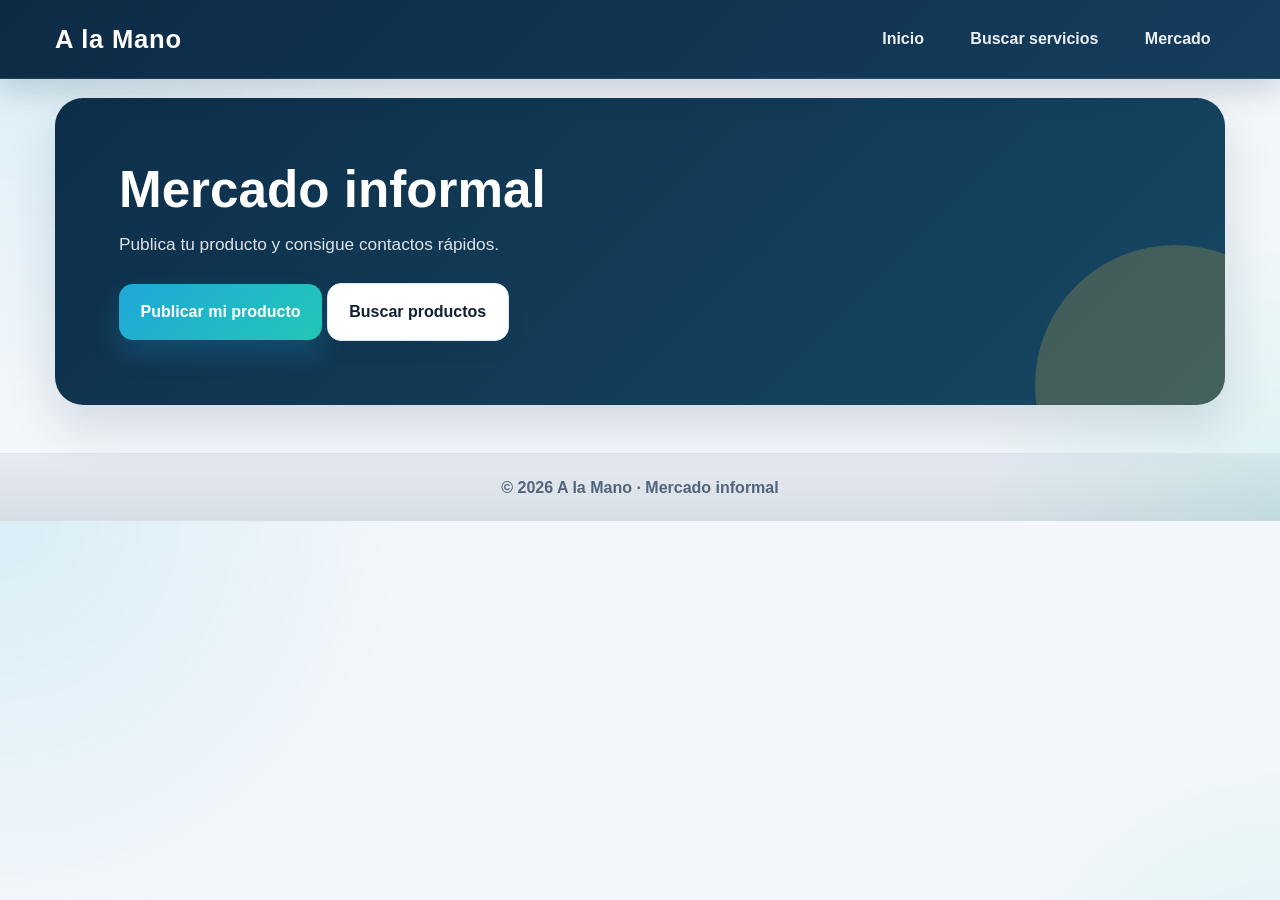
<file: mercado.html>
<!DOCTYPE html>
<html lang="es">
<head>
  <meta charset="UTF-8" />
  <meta name="viewport" content="width=device-width, initial-scale=1.0" />
  <title>Mercado informal | A la Mano</title>
  <link rel="stylesheet" href="css/styles.css" />
</head>
<body>
  <nav class="navbar">
    <div class="container navbar-inner">
      <h1 class="logo">A la Mano</h1>

      <ul class="nav-links">
        <li><a href="index.html">Inicio</a></li>
        <li><a href="buscar.html">Buscar servicios</a></li>
        <li><a href="mercado.html">Mercado</a></li>
      </ul>
    </div>
  </nav>

  <main class="container section">
    <div class="market-hero">
      <h1>Mercado informal</h1>

      <p>
        Publica tu producto y consigue contactos rápidos.
      </p>

      <div class="market-actions">
        <a
          href="mercado-publicar.html"
          class="btn btn-primary"
        >
          Publicar mi producto
        </a>

        <a
          href="mercado-buscar.html"
          class="btn btn-secondary"
        >
          Buscar productos
        </a>
      </div>
    </div>
  </main>

  <footer class="footer">
    <div class="container">
      © 2026 A la Mano · Mercado informal
    </div>
  </footer>
</body>
</html>
</file>
<file: css/styles.css>
:root {
  --cuba-azul: #0d2b45;
  --cuba-azul-2: #153d5c;
  --cuba-cielo: #1ea7d8;
  --cuba-turquesa: #24c7b7;
  --cuba-coral: #ff7b54;
  --cuba-amarillo: #f7c948;
  --cuba-crema: #fffaf0;
  --fondo: #f3f7fb;
  --fondo-2: #edf4ff;
  --blanco: #ffffff;
  --texto: #112033;
  --texto-suave: #53657c;
  --borde: #dde7f2;
  --success: #1db777;
  --success-soft: #eafaf3;
  --danger: #d94b4b;
  --danger-soft: #fff1f1;
  --warning: #f0b429;
  --warning-soft: #fff7df;
  --shadow-soft: 0 18px 40px rgba(13, 43, 69, 0.08);
  --shadow-strong: 0 22px 50px rgba(13, 43, 69, 0.14);
  --radius: 22px;
  --radius-sm: 14px;
  --trans: 0.25s ease;
}

* {
  box-sizing: border-box;
}

html {
  scroll-behavior: smooth;
}

body {
  margin: 0;
  font-family: "Segoe UI", Tahoma, Geneva, Verdana, sans-serif;
  background:
    radial-gradient(circle at top left, rgba(30, 167, 216, 0.12), transparent 30%),
    radial-gradient(circle at bottom right, rgba(36, 199, 183, 0.12), transparent 22%),
    var(--fondo);
  color: var(--texto);
  line-height: 1.6;
}

img {
  max-width: 100%;
  display: block;
}

a {
  color: inherit;
  text-decoration: none;
}

button,
input,
textarea,
select {
  font: inherit;
}

.container {
  width: min(1170px, 92%);
  margin: 0 auto;
}

/* NAVBAR */
.navbar {
  position: sticky;
  top: 0;
  z-index: 20;
  background: linear-gradient(135deg, var(--cuba-azul), var(--cuba-azul-2));
  color: var(--blanco);
  box-shadow: 0 12px 30px rgba(13, 43, 69, 0.18);
  backdrop-filter: blur(12px);
  border-bottom: 1px solid rgba(255, 255, 255, 0.1);
}

.navbar-inner {
  display: flex;
  justify-content: space-between;
  align-items: center;
  min-height: 78px;
  gap: 1rem;
}

.logo {
  margin: 0;
  font-size: clamp(1.5rem, 2vw, 2rem);
  font-weight: 800;
  letter-spacing: 0.03em;
}

.nav-links {
  display: flex;
  align-items: center;
  gap: 1.1rem;
  list-style: none;
  margin: 0;
  padding: 0;
  flex-wrap: wrap;
}

.nav-links a {
  color: rgba(255, 255, 255, 0.92);
  font-weight: 700;
  padding: 0.58rem 0.9rem;
  border-radius: 999px;
  transition: var(--trans);
}

.nav-links a:hover {
  background: rgba(255,255,255,0.09);
  color: var(--blanco);
}

/* GENERAL BUTTONS */
.btn {
  display: inline-flex;
  align-items: center;
  justify-content: center;
  gap: 0.55rem;
  border: none;
  border-radius: 14px;
  padding: 0.95rem 1.35rem;
  font-size: 1rem;
  font-weight: 800;
  cursor: pointer;
  transition: transform 0.2s ease, box-shadow 0.2s ease, background 0.2s ease;
  text-decoration: none;
  user-select: none;
}

.btn:hover {
  transform: translateY(-1px);
}

.btn-primary {
  background: linear-gradient(135deg, var(--cuba-cielo), var(--cuba-turquesa));
  color: var(--blanco);
  box-shadow: 0 14px 26px rgba(30, 167, 216, 0.21);
}

.btn-primary:hover {
  box-shadow: 0 18px 28px rgba(30, 167, 216, 0.29);
}

.btn-secondary {
  background: var(--blanco);
  color: var(--texto);
  border: 1px solid var(--borde);
  box-shadow: 0 10px 22px rgba(17, 32, 51, 0.04);
}

.btn-secondary:hover {
  background: #fafeff;
}

.small-btn {
  display: inline-flex;
  align-items: center;
  justify-content: center;
  padding: 0.7rem 0.95rem;
  border-radius: 12px;
  font-size: 0.92rem;
  font-weight: 800;
  border: 1px solid var(--borde);
  transition: var(--trans);
}

.small-btn.primary {
  background: linear-gradient(135deg, var(--cuba-cielo), var(--cuba-turquesa));
  border-color: transparent;
  color: var(--blanco);
}

.small-btn.green {
  background: var(--success-soft);
  color: #0f7b54;
  border-color: rgba(29, 183, 119, 0.18);
}

.small-btn:hover {
  transform: translateY(-1px);
}

/* HERO */
.hero {
  padding: 3rem 0 2rem;
}

.hero-box {
  background:
    linear-gradient(135deg, rgba(13, 43, 69, 0.96), rgba(21, 61, 92, 0.9)),
    linear-gradient(135deg, rgba(30, 167, 216, 0.12), rgba(36, 199, 183, 0.1));
  border: 1px solid rgba(255,255,255,0.08);
  border-radius: 30px;
  padding: clamp(2rem, 5vw, 3.5rem);
  box-shadow: var(--shadow-strong);
  color: var(--blanco);
  position: relative;
  overflow: hidden;
}

.hero-box::before,
.hero-box::after {
  content: "";
  position: absolute;
  border-radius: 50%;
  filter: blur(6px);
}

.hero-box::before {
  width: 280px;
  height: 280px;
  background: rgba(36, 199, 183, 0.2);
  top: -70px;
  right: -40px;
}

.hero-box::after {
  width: 220px;
  height: 220px;
  background: rgba(247, 201, 73, 0.18);
  bottom: -80px;
  left: -50px;
}

.hero-box h1 {
  position: relative;
  z-index: 1;
  margin: 0 0 0.8rem;
  font-size: clamp(2.3rem, 5vw, 4rem);
  line-height: 1.08;
  letter-spacing: -0.04em;
}

.hero-box p {
  position: relative;
  z-index: 1;
  max-width: 600px;
  margin: 0 auto;
  color: rgba(255,255,255,0.85);
  font-size: 1.12rem;
}

.hero-actions {
  position: relative;
  z-index: 1;
  margin-top: 2rem;
  display: flex;
  justify-content: center;
  gap: 1rem;
  flex-wrap: wrap;
}

.hero-actions .btn-secondary {
  background: rgba(255,255,255,0.9);
  border-color: rgba(255,255,255,0.15);
  color: var(--texto);
}

/* SECTIONS */
.section {
  padding: 1.2rem 0 3rem;
}

.section-title {
  margin: 0 0 1.5rem;
  text-align: center;
  font-size: clamp(1.7rem, 3vw, 2.5rem);
  letter-spacing: -0.04em;
  color: var(--cuba-azul);
}

/* CATEGORY GRID */
.category-grid {
  display: grid;
  grid-template-columns: repeat(auto-fit, minmax(200px, 1fr));
  gap: 1.1rem;
}

.category-card {
  position: relative;
  background: rgba(255,255,255,0.75);
  border: 1px solid var(--borde);
  border-radius: 22px;
  padding: 1.4rem 1.1rem;
  text-align: center;
  box-shadow: var(--shadow-soft);
  transition: transform 0.22s ease, box-shadow 0.22s ease;
  overflow: hidden;
}

.category-card::before {
  content: "";
  position: absolute;
  inset: 0 auto auto 0;
  width: 100%;
  height: 4px;
  background: linear-gradient(90deg, var(--cuba-cielo), var(--cuba-turquesa), var(--cuba-coral));
}

.category-card:hover {
  transform: translateY(-4px);
  box-shadow: 0 18px 34px rgba(13,43,69,0.12);
}

.category-icon {
  font-size: clamp(2rem, 3vw, 2.7rem);
  margin-bottom: 0.8rem;
}

.category-card h3 {
  margin: 0;
  font-size: 1.15rem;
  color: var(--texto);
}

/* FOOTER */
.footer {
  background: linear-gradient(180deg, rgba(13,43,69,0.06), rgba(13,43,69,0.12));
  border-top: 1px solid var(--borde);
  color: var(--texto-suave);
  text-align: center;
  padding: 1.3rem 0;
  font-weight: 600;
}

/* SEARCH */
.search-box {
  background: rgba(255,255,255,0.88);
  border: 1px solid var(--borde);
  border-radius: 26px;
  padding: 1.5rem;
  box-shadow: var(--shadow-soft);
  backdrop-filter: blur(6px);
}

.search-box h2 {
  margin: 0 0 1rem;
  font-size: clamp(1.8rem, 3vw, 2.3rem);
  color: var(--cuba-azul);
}

.filters {
  display: grid;
  grid-template-columns: repeat(auto-fit, minmax(220px, 1fr));
  gap: 1rem;
  align-items: end;
}

.field {
  display: flex;
  flex-direction: column;
  gap: 0.54rem;
}

.field label {
  font-weight: 700;
  color: var(--texto);
}

.field select,
.field input,
.field textarea {
  width: 100%;
  padding: 0.9rem 0.95rem;
  border: 1px solid var(--borde);
  border-radius: 12px;
  background: #ffffff;
  color: var(--texto);
  transition: border-color 0.2s ease, box-shadow 0.2s ease;
}

.field select:focus,
.field input:focus,
.field textarea:focus {
  outline: none;
  border-color: rgba(30, 167, 216, 0.8);
  box-shadow: 0 0 0 4px rgba(30, 167, 216, 0.12);
}

.field textarea {
  min-height: 120px;
  resize: vertical;
}

.results {
  margin-top: 2rem;
  display: grid;
  grid-template-columns: repeat(auto-fit, minmax(260px, 1fr));
  gap: 1rem;
}

.card {
  background: rgba(255,255,255,0.95);
  border: 1px solid var(--borde);
  border-radius: 20px;
  padding: 1.2rem;
  box-shadow: var(--shadow-soft);
  transition: transform 0.2s ease, box-shadow 0.2s ease;
}

.card:hover {
  transform: translateY(-2px);
  box-shadow: 0 18px 36px rgba(13,43,69,0.08);
}

.card h3 {
  margin: 0 0 0.4rem;
  font-size: 1.25rem;
  color: var(--cuba-azul);
}

.card .meta {
  color: var(--texto-suave);
  margin-bottom: 0.5rem;
  font-size: 0.93rem;
}

.badge {
  display: inline-block;
  background: linear-gradient(135deg, rgba(36, 199, 183, 0.13), rgba(247, 201, 73, 0.16));
  color: #0a7269;
  border-radius: 999px;
  padding: 0.38rem 0.72rem;
  font-size: 0.78rem;
  font-weight: 800;
  margin-bottom: 0.7rem;
}

.card p {
  margin: 0 0 0.95rem;
  color: #394d61;
  line-height: 1.6;
}

.card-actions {
  display: flex;
  gap: 0.7rem;
  flex-wrap: wrap;
}

.empty {
  background: rgba(255,255,255,0.8);
  border: 1px dashed var(--borde);
  border-radius: 18px;
  padding: 1.4rem;
  text-align: center;
  color: var(--texto-suave);
  font-weight: 600;
}

/* AUTH / FORMS */
.auth-shell {
  max-width: 760px;
  margin: 3.5rem auto;
  background: rgba(255,255,255,0.95);
  border: 1px solid var(--borde);
  border-radius: 26px;
  padding: clamp(1.4rem, 4vw, 2.4rem);
  box-shadow: var(--shadow-soft);
}

.auth-shell h2 {
  margin: 0 0 0.5rem;
  font-size: clamp(2rem, 4vw, 2.5rem);
  color: var(--cuba-azul);
}

.subtitle {
  margin: 0 0 1.5rem;
  color: var(--texto-suave);
  font-size: 1rem;
}

.form-grid {
  display: grid;
  grid-template-columns: repeat(auto-fit, minmax(240px, 1fr));
  gap: 1rem;
}

.full {
  grid-column: 1 / -1;
}

.alert {
  display: none;
  margin-bottom: 1rem;
  padding: 0.9rem 1rem;
  border-radius: 12px;
  font-weight: 700;
}

.alert.error {
  display: block;
  background: var(--danger-soft);
  color: var(--danger);
  border: 1px solid rgba(217, 75, 75, 0.18);
}

.alert.success {
  display: block;
  background: var(--success-soft);
  color: #0f7b54;
  border: 1px solid rgba(29, 183, 119, 0.18);
}

.muted-link {
  display: block;
  margin-top: 1rem;
  text-align: center;
  color: var(--cuba-azul);
  font-weight: 800;
}

.muted-link:hover {
  text-decoration: underline;
}

/* DASHBOARD / MI CUENTA */
.dashboard {
  max-width: 1120px;
  margin: 2rem auto 3rem;
  padding: 0 1rem 3rem;
}

.cards {
  display: grid;
  grid-template-columns: repeat(auto-fit, minmax(220px, 1fr));
  gap: 1rem;
  margin-bottom: 1.5rem;
}

.card .value {
  margin-top: 0.7rem;
  font-size: clamp(1.5rem, 3vw, 2.2rem);
  font-weight: 800;
  color: var(--cuba-azul);
}

.panel {
  background: rgba(255,255,255,0.96);
  border: 1px solid var(--borde);
  border-radius: 22px;
  padding: 1.5rem;
  box-shadow: var(--shadow-soft);
  margin-bottom: 1.5rem;
}

.panel h2 {
  margin: 0 0 1rem;
  color: var(--cuba-azul);
  font-size: clamp(1.6rem, 3vw, 2.2rem);
}

.status-badge {
  display: inline-block;
  padding: 0.56rem 0.9rem;
  border-radius: 999px;
  font-weight: 800;
  font-size: 0.8rem;
  background: var(--success-soft);
  color: #0b7b5b;
  margin-bottom: 1rem;
}

.status-badge.pending {
  background: var(--warning-soft);
  color: #9a6b06;
}

.status-badge.rejected {
  background: var(--danger-soft);
  color: var(--danger);
}

.payment-instructions {
  background: linear-gradient(135deg, rgba(30,167,216,0.06), rgba(36,199,183,0.08));
  border: 1px solid rgba(30, 167, 216, 0.12);
  border-radius: 16px;
  padding: 1rem 1rem 0.2rem;
  margin-bottom: 1.2rem;
}

.payment-instructions p {
  margin: 0 0 0.9rem;
  color: #2a3e4f;
}

.membership-countdown {
  margin-top: 1rem;
  padding-top: 1rem;
  border-top: 1px solid var(--borde);
}

.membership-countdown h3 {
  margin: 0 0 0.7rem;
  color: var(--cuba-azul);
}

#membershipCountdown {
  font-size: clamp(1.2rem, 2vw, 1.9rem);
  font-weight: 800;
  color: var(--cuba-azul);
}

#membershipDate {
  margin: 0.5rem 0 0;
  color: var(--texto-suave);
  font-weight: 600;
}

/* STATS GRID */
#statsPanel .cards {
  display: grid;
  grid-template-columns: repeat(auto-fit, minmax(200px, 1fr));
  gap: 1rem;
  margin-top: 1rem;
}

#statsPanel .card {
  background: linear-gradient(180deg, rgba(255,255,255,0.98), rgba(241,246,255,0.93));
}

/* RESPONSIVE */
@media (max-width: 760px) {
  .navbar-inner {
    flex-direction: column;
    align-items: flex-start;
    padding: 0.9rem 0;
  }

  .nav-links {
    width: 100%;
    justify-content: flex-start;
    gap: 0.4rem;
  }

  .nav-links a {
    padding: 0.52rem 0.75rem;
  }

  .hero-actions {
    flex-direction: column;
  }

  .btn {
    width: 100%;
  }

  .card-actions {
    flex-direction: column;
  }

  .small-btn {
    width: 100%;
  }

  .search-box,
  .panel,
  .auth-shell {
    padding: 1.1rem;
  }
}

@media (max-width: 500px) {
  .logo {
    font-size: 1.5rem;
  }

  .hero-box h1 {
    font-size: 2.2rem;
  }
}

/* MERCADO */

.market-banner,
.market-hero {
  position: relative;
  overflow: hidden;
  border-radius: 28px;
  padding: clamp(2rem, 5vw, 4rem);
  color: white;
  background:
    linear-gradient(135deg, rgba(13, 43, 69, 0.97), rgba(21, 61, 92, 0.92)),
    linear-gradient(135deg, #1ea7d8, #24c7b7);
  box-shadow: var(--shadow-strong);
}

.market-banner::after,
.market-hero::after {
  content: "";
  position: absolute;
  width: 280px;
  height: 280px;
  right: -90px;
  bottom: -120px;
  border-radius: 50%;
  background: rgba(247, 201, 73, 0.2);
}

.market-banner h2,
.market-hero h1,
.market-banner p,
.market-hero p,
.market-banner .btn,
.market-hero .market-actions,
.market-kicker {
  position: relative;
  z-index: 1;
}

.market-banner h2,
.market-hero h1 {
  margin: 0 0 0.8rem;
  font-size: clamp(2rem, 4vw, 3.3rem);
  line-height: 1.1;
}

.market-banner p,
.market-hero p {
  max-width: 650px;
  margin: 0 0 1.5rem;
  color: rgba(255, 255, 255, 0.86);
  font-size: 1.08rem;
}

.market-kicker {
  display: inline-block;
  margin-bottom: 0.9rem;
  color: var(--cuba-amarillo);
  font-size: 0.78rem;
  font-weight: 900;
  letter-spacing: 0.12em;
}

.market-options {
  display: grid;
  grid-template-columns: repeat(auto-fit, minmax(250px, 1fr));
  gap: 1.2rem;
  margin-top: 1.5rem;
}

.market-option {
  display: block;
  padding: 1.5rem;
  border: 1px solid var(--borde);
  border-radius: 22px;
  background: rgba(255, 255, 255, 0.94);
  box-shadow: var(--shadow-soft);
  transition: 0.25s ease;
}

.market-option:hover {
  transform: translateY(-4px);
  box-shadow: var(--shadow-strong);
}

.market-option-icon {
  font-size: 2.5rem;
  margin-bottom: 0.8rem;
}

.market-option h2 {
  margin: 0 0 0.5rem;
  color: var(--cuba-azul);
}

.market-option p {
  margin: 0;
  color: var(--texto-suave);
}

.price-box {
  margin: 1rem 0;
  padding: 1rem;
  border-radius: 16px;
  background: linear-gradient(
    135deg,
    rgba(30, 167, 216, 0.08),
    rgba(36, 199, 183, 0.1)
  );
  border: 1px solid rgba(30, 167, 216, 0.15);
}

.price-box strong {
  display: block;
  color: var(--cuba-azul);
  font-size: 1.5rem;
}

.product-preview {
  display: none;
  width: 150px;
  height: 150px;
  object-fit: cover;
  margin-top: 0.8rem;
  border-radius: 18px;
  border: 3px solid white;
  box-shadow: var(--shadow-soft);
}

.market-card-image {
  width: 100%;
  height: 210px;
  object-fit: cover;
  border-radius: 16px;
  margin-bottom: 1rem;
}

.market-card-image.placeholder {
  display: grid;
  place-items: center;
  background: linear-gradient(135deg, #dff6fa, #fff3d0);
  color: var(--cuba-azul);
  font-size: 3rem;
}

.market-card .market-price {
  color: var(--cuba-coral);
  font-size: 1.3rem;
  font-weight: 900;
}

.market-card .market-location {
  color: var(--texto-suave);
  font-size: 0.9rem;
}

.market-payment {
  margin-top: 1.5rem;
}

@media (max-width: 700px) {
  .market-banner,
  .market-hero {
    padding: 1.5rem;
  }
}

--------------
/* MERCADO EN LA PÁGINA DE INICIO */

.market-home-card {
  display: flex;
  align-items: center;
  justify-content: space-between;
  gap: 2rem;
  padding: clamp(1.5rem, 4vw, 2.5rem);
  border-radius: 26px;
  color: white;
  background:
    linear-gradient(135deg, rgba(13, 43, 69, 0.97), rgba(21, 61, 92, 0.94)),
    linear-gradient(135deg, var(--cuba-cielo), var(--cuba-turquesa));
  box-shadow: var(--shadow-strong);
  overflow: hidden;
  position: relative;
}

.market-home-card::before {
  content: "";
  position: absolute;
  width: 220px;
  height: 220px;
  right: 80px;
  top: -120px;
  border-radius: 50%;
  background: rgba(36, 199, 183, 0.2);
}

.market-home-content {
  position: relative;
  z-index: 1;
  max-width: 700px;
}

.market-home-kicker {
  display: inline-block;
  margin-bottom: 0.7rem;
  color: var(--cuba-amarillo);
  font-size: 0.8rem;
  font-weight: 900;
  letter-spacing: 0.12em;
}

.market-home-card h2 {
  margin: 0 0 0.7rem;
  font-size: clamp(1.8rem, 4vw, 2.8rem);
}

.market-home-card p {
  margin: 0;
  color: rgba(255, 255, 255, 0.86);
  max-width: 620px;
}

.market-home-actions {
  display: flex;
  flex-wrap: wrap;
  gap: 0.8rem;
  margin-top: 1.4rem;
}

.market-home-actions .btn-secondary {
  background: rgba(255, 255, 255, 0.92);
}

.market-home-icon {
  position: relative;
  z-index: 1;
  font-size: clamp(4rem, 9vw, 7rem);
  filter: drop-shadow(0 12px 18px rgba(0, 0, 0, 0.18));
}

@media (max-width: 700px) {
  .market-home-card {
    align-items: flex-start;
    flex-direction: column;
  }

  .market-home-icon {
    display: none;
  }

  .market-home-actions {
    flex-direction: column;
  }

  .market-home-actions .btn {
    width: 100%;
  }
}

/* BÚSQUEDA DEL MERCADO */

.market-search-form {
  display: flex;
  align-items: end;
  gap: 1rem;
}

.market-search-form .field {
  flex: 1;
}

@media (max-width: 700px) {
  .market-search-form {
    flex-direction: column;
    align-items: stretch;
  }

  .market-search-form .btn {
    width: 100%;
  }
}

/* CRÉDITOS */

.credit-panel {
  margin-top: 1.5rem;
}

.credit-panel-header {
  display: flex;
  align-items: center;
  justify-content: space-between;
  gap: 1rem;
  margin-bottom: 1.2rem;
}

.credit-panel-header h2 {
  margin-bottom: 0.4rem;
}

.credit-balance {
  min-width: 150px;
  padding: 1rem;
  border-radius: 18px;
  text-align: center;
  background: linear-gradient(
    135deg,
    rgba(30, 167, 216, 0.12),
    rgba(36, 199, 183, 0.16)
  );
  border: 1px solid rgba(30, 167, 216, 0.2);
}

.credit-balance span {
  display: block;
  color: var(--cuba-azul);
  font-size: 2.2rem;
  font-weight: 900;
  line-height: 1;
}

.credit-balance small {
  color: var(--texto-suave);
  font-weight: 700;
}

.credit-history-title {
  margin: 1.5rem 0 0.8rem;
  color: var(--cuba-azul);
}

.credit-transaction-list {
  display: grid;
  gap: 0.7rem;
}

.credit-transaction {
  display: flex;
  align-items: center;
  justify-content: space-between;
  gap: 1rem;
  padding: 0.85rem 1rem;
  border: 1px solid var(--borde);
  border-radius: 12px;
  background: #fff;
}

.credit-transaction-description {
  font-weight: 700;
}

.credit-transaction-date {
  display: block;
  color: var(--texto-suave);
  font-size: 0.8rem;
}

.credit-transaction-amount {
  font-weight: 900;
  white-space: nowrap;
}

.credit-transaction-amount.positive {
  color: var(--success);
}

.credit-transaction-amount.negative {
  color: var(--danger);
}

@media (max-width: 600px) {
  .credit-panel-header {
    align-items: flex-start;
    flex-direction: column;
  }

  .credit-balance {
    width: 100%;
  }

  .credit-transaction {
    align-items: flex-start;
    flex-direction: column;
  }
}
.market-card {
  position: relative;
  overflow: hidden;
}

.market-card-featured {
  border: 2px solid #f2b705;
  box-shadow: 0 10px 28px rgba(242, 183, 5, 0.2);
}

.market-card-badges {
  display: flex;
  flex-wrap: wrap;
  gap: 0.45rem;
  margin-bottom: 0.8rem;
}

.market-badge {
  display: inline-flex;
  align-items: center;
  padding: 0.35rem 0.65rem;
  border-radius: 999px;
  font-size: 0.75rem;
  font-weight: 800;
}

.market-badge.featured {
  background: #fff7d6;
  color: #8a6100;
  border: 1px solid #f2b705;
}

.market-badge.promoted {
  background: #e8f3ff;
  color: #075985;
  border: 1px solid #7dd3fc;
}

.small-btn.disabled {
  opacity: 0.55;
  cursor: not-allowed;
}

.packages-section {
  margin-top: 1.5rem;
}

.section-heading {
  margin-bottom: 1rem;
}

.section-kicker {
  display: inline-block;
  margin-bottom: 0.35rem;
  color: #6366f1;
  font-size: 0.78rem;
  font-weight: 800;
  letter-spacing: 0.08em;
  text-transform: uppercase;
}

.section-heading h3 {
  margin: 0;
  color: #111827;
  font-size: 1.35rem;
}

.section-heading p {
  margin: 0.5rem 0 0;
  color: #6b7280;
  line-height: 1.5;
}

.credit-use-info {
  display: grid;
  grid-template-columns: repeat(3, 1fr);
  gap: 0.7rem;
  margin: 1.2rem 0 1.5rem;
}

.credit-use-item {
  padding: 0.85rem;
  border: 1px solid #e0e7ff;
  border-radius: 12px;
  background: #f8faff;
}

.credit-use-item strong {
  display: block;
  color: #4338ca;
  font-size: 0.95rem;
}

.credit-use-item span {
  display: block;
  margin-top: 0.25rem;
  color: #6b7280;
  font-size: 0.78rem;
  line-height: 1.35;
}

#creditPackage {
  min-height: 52px;
  border: 2px solid #c7d2fe;
  border-radius: 12px;
  background: #ffffff;
  color: #1f2937;
  font-size: 1rem;
  font-weight: 700;
  cursor: pointer;
}

#creditPackage:focus {
  border-color: #6366f1;
  outline: none;
  box-shadow: 0 0 0 4px rgba(99, 102, 241, 0.14);
}

.selected-package-box {
  display: flex;
  justify-content: space-between;
  align-items: center;
  gap: 1rem;
  margin: 1rem 0 1.5rem;
  padding: 1rem 1.1rem;
  border: 1px solid #bae6fd;
  border-radius: 14px;
  background: linear-gradient(135deg, #eff6ff, #ecfeff);
}

.selected-package-box span {
  color: #475569;
  font-size: 0.9rem;
}

.selected-package-box strong {
  color: #075985;
  font-size: 1.05rem;
  text-align: right;
}

.package-help {
  display: block;
  margin-top: 0.45rem;
  color: #6b7280;
  font-size: 0.85rem;
}

@media (max-width: 650px) {
  .credit-use-info {
    grid-template-columns: 1fr;
  }

  .selected-package-box {
    align-items: flex-start;
    flex-direction: column;
  }

  .selected-package-box strong {
    text-align: left;
  }
}

.payment-destination {
  margin: 1.25rem 0 1.5rem;
  padding: 1.15rem;
  border: 1px solid #bfdbfe;
  border-radius: 16px;
  background: linear-gradient(135deg, #eff6ff, #f0fdfa);
}

.payment-destination-header {
  display: flex;
  align-items: flex-start;
  gap: 0.8rem;
  margin-bottom: 1rem;
}

.payment-icon {
  display: flex;
  align-items: center;
  justify-content: center;
  width: 42px;
  height: 42px;
  border-radius: 12px;
  background: #dbeafe;
  font-size: 1.3rem;
  flex-shrink: 0;
}

.payment-destination h3 {
  margin: 0;
  color: #1e3a8a;
  font-size: 1.05rem;
}

.payment-destination-header p {
  margin: 0.35rem 0 0;
  color: #475569;
  font-size: 0.88rem;
  line-height: 1.45;
}

.payment-data {
  display: grid;
  gap: 0.7rem;
  padding: 1rem;
  border-radius: 12px;
  background: rgba(255, 255, 255, 0.9);
}

.payment-data-row {
  display: flex;
  justify-content: space-between;
  align-items: center;
  gap: 1rem;
  padding-bottom: 0.7rem;
  border-bottom: 1px solid #e0f2fe;
}

.payment-data-row:last-child {
  border-bottom: none;
  padding-bottom: 0;
}

.payment-data-row span {
  color: #64748b;
  font-size: 0.88rem;
}

.payment-data-row strong {
  color: #0f172a;
  font-size: 0.95rem;
  text-align: right;
}

@media (max-width: 600px) {
  .payment-data-row {
    flex-direction: column;
    align-items: flex-start;
  }

  .payment-data-row strong {
    text-align: left;
  }
}
.table-wrapper {
  width: 100%;
  overflow-x: auto;
}

.table-wrapper table {
  min-width: 1100px;
}

.purchase-actions {
  display: flex;
  flex-direction: column;
  gap: 0.45rem;
  min-width: 90px;
}

.purchase-actions .btn {
  width: 100%;
  white-space: nowrap;
}

.purchase-notes {
  display: block;
  max-width: 160px;
  margin-top: 0.35rem;
  color: #991b1b;
  font-size: 0.75rem;
}

.reviewed-label {
  color: #6b7280;
  font-size: 0.8rem;
}

.empty-state {
  padding: 1.25rem;
  border: 1px dashed #cbd5e1;
  border-radius: 12px;
  background: #f8fafc;
  color: #64748b;
}

.empty-state strong {
  display: block;
  color: #334155;
}

.empty-state p {
  margin: 0.45rem 0 0;
}

.admin-error {
  padding: 1rem;
  border: 1px solid #fecaca;
  border-radius: 12px;
  background: #fef2f2;
  color: #991b1b;
}

.admin-error strong {
  display: block;
}

.admin-error p {
  margin: 0.45rem 0 0;
  word-break: break-word;
}

.credit-transaction-content {
  flex: 1;
  min-width: 0;
}

.credit-transaction-right {
  display: flex;
  flex-direction: column;
  align-items: flex-end;
  gap: 0.5rem;
}

.credit-transaction-reference {
  display: block;
  margin-top: 0.25rem;
  color: var(--texto-suave);
  font-size: 0.78rem;
}

.credit-status {
  display: inline-flex;
  align-items: center;
  justify-content: center;
  padding: 0.32rem 0.65rem;
  border-radius: 999px;
  font-size: 0.75rem;
  font-weight: 800;
  white-space: nowrap;
}

.credit-status.submitted {
  background: var(--warning-soft);
  color: #9a6b06;
}

.credit-status.approved,
.credit-status.completed {
  background: var(--success-soft);
  color: #0f7b54;
}

.credit-status.rejected {
  background: var(--danger-soft);
  color: var(--danger);
}

.credit-history-message {
  margin: 0.7rem 0 0;
  padding: 0.55rem 0.7rem;
  border-radius: 9px;
  font-size: 0.8rem;
  line-height: 1.4;
}

.credit-history-message.pending {
  background: var(--warning-soft);
  color: #8a6207;
}

.credit-history-message.success {
  background: var(--success-soft);
  color: #0f7b54;
}

.credit-history-message.rejected {
  background: var(--danger-soft);
  color: var(--danger);
}

.credit-history-empty {
  padding: 1rem;
  border: 1px dashed var(--borde);
  border-radius: 12px;
  color: var(--texto-suave);
  text-align: center;
}

@media (max-width: 600px) {
  .credit-transaction-right {
    width: 100%;
    align-items: flex-start;
  }

  .credit-transaction-amount {
    white-space: normal;
  }
}

.promotion-panel {
  margin-top: 1.5rem;
}

.promotion-intro {
  max-width: 760px;
  margin: 0 0 1.5rem;
  color: var(--texto-suave);
}

.promotion-grid {
  display: grid;
  grid-template-columns: repeat(auto-fit, minmax(240px, 1fr));
  gap: 1rem;
}

.promotion-card {
  display: flex;
  flex-direction: column;
  justify-content: space-between;
  min-height: 245px;
  padding: 1.25rem;
  border: 1px solid var(--borde);
  border-radius: 18px;
  background: linear-gradient(180deg, #ffffff, #f8fbff);
}

.promotion-card-icon {
  margin-bottom: 0.7rem;
  font-size: 2rem;
}

.promotion-card h3 {
  margin: 0 0 0.45rem;
  color: var(--cuba-azul);
}

.promotion-card p {
  margin: 0 0 1rem;
  color: var(--texto-suave);
  font-size: 0.93rem;
}

.promotion-card-price {
  margin-bottom: 1rem;
  color: var(--cuba-coral);
  font-weight: 900;
}

.promotion-card .btn {
  width: 100%;
  margin-top: auto;
}

.promotion-info {
  margin-top: 1.5rem;
  padding: 1rem;
  border: 1px solid var(--borde);
  border-radius: 14px;
  background: var(--fondo-2);
}

.promotion-info h3 {
  margin: 0 0 0.6rem;
  color: var(--cuba-azul);
}

.promotion-info ol {
  margin: 0;
  padding-left: 1.2rem;
  color: var(--texto-suave);
}

.promotion-info li + li {
  margin-top: 0.35rem;
}
.featured-rotator {
  position: fixed;
  top: 12px;
  left: 12px;
  z-index: 9999;
  width: min(290px, calc(100vw - 24px));
  max-width: 290px;
  background: rgba(255, 255, 255, 0.96);
  border: 1px solid #e5e7eb;
  border-radius: 14px;
  box-shadow: 0 12px 28px rgba(15, 23, 42, 0.12);
  padding: 10px 12px;
  font-size: 12px;
  color: #1f2937;
  backdrop-filter: blur(8px);
}

.featured-rotator.hidden {
  display: none;
}

.featured-item {
  display: flex;
  gap: 10px;
  align-items: center;
}

.featured-thumb {
  width: 52px;
  height: 52px;
  border-radius: 10px;
  object-fit: cover;
  background: #e5e7eb;
  flex-shrink: 0;
}

.featured-info {
  flex: 1;
  min-width: 0;
}

.featured-title {
  font-size: 12.5px;
  font-weight: 700;
  line-height: 1.3;
  color: #111827;
  overflow: hidden;
  text-overflow: ellipsis;
  white-space: nowrap;
}

.featured-meta {
  margin-top: 2px;
  font-size: 11px;
  color: #4b5563;
  overflow: hidden;
  text-overflow: ellipsis;
  white-space: nowrap;
}

.featured-link {
  display: inline-block;
  margin-top: 6px;
  color: #2563eb;
  font-size: 11px;
  font-weight: 700;
  text-decoration: none;
}

.featured-close {
  border: none;
  background: transparent;
  cursor: pointer;
  color: #6b7280;
  font-size: 16px;
  line-height: 1;
  padding: 2px 4px;
}

@media (max-width: 600px) {
  .featured-rotator {
    top: 8px;
    left: 8px;
    width: min(260px, calc(100vw - 16px));
  }
}
.product-remaining {
  margin-top: 10px;
  color: #374151;
  font-size: 0.9rem;
}

.product-remaining span {
  color: #2563eb;
  font-weight: 700;
}

.product-remaining span.expired {
  color: #dc2626;
}

.small-btn.danger {
  background: #dc2626;
  color: #ffffff;
}

.small-btn.danger:hover {
  background: #b91c1c;
}

.market-product-item {
  position: relative;
}

.delete-product-btn {
  position: absolute;
  top: 8px;
  right: 8px;
  width: 28px;
  height: 28px;
  display: flex;
  align-items: center;
  justify-content: center;
  border: 0;
  border-radius: 50%;
  background: #fee2e2;
  color: #b91c1c;
  cursor: pointer;
  font-size: 18px;
  font-weight: 700;
  line-height: 1;
  transition: background 0.2s ease, color 0.2s ease;
}

.delete-product-btn:hover {
  background: #dc2626;
  color: #ffffff;
}

.delete-product-btn:disabled {
  opacity: 0.6;
  cursor: wait;
}
/* =========================================================
   INICIO - DISEÑO CUBANO JUVENIL Y PROFESIONAL
   ========================================================= */

.brand {
  display: inline-flex;
  align-items: center;
  gap: 0.65rem;
  color: var(--blanco);
}

.brand-mark {
  display: grid;
  width: 42px;
  height: 42px;
  place-items: center;
  border-radius: 14px;
  background: linear-gradient(
    135deg,
    var(--cuba-coral),
    var(--cuba-amarillo)
  );
  color: var(--cuba-azul);
  font-size: 1.45rem;
  font-weight: 950;
  box-shadow: 0 8px 18px rgba(247, 201, 73, 0.25);
}

.brand-text {
  display: flex;
  flex-direction: column;
  line-height: 1.1;
}

.brand-text strong {
  font-size: 1.05rem;
}

.brand-text small {
  margin-top: 0.2rem;
  color: rgba(255, 255, 255, 0.68);
  font-size: 0.68rem;
  font-weight: 600;
}

.nav-links a.active {
  background: rgba(255, 255, 255, 0.14);
  color: var(--blanco);
}

/* HERO PRINCIPAL */

.home-hero {
  position: relative;
  overflow: hidden;
  padding: 3.5rem 0 4rem;
  background:
    radial-gradient(
      circle at 85% 20%,
      rgba(247, 201, 73, 0.22),
      transparent 25%
    ),
    linear-gradient(
      135deg,
      #071d31,
      var(--cuba-azul) 50%,
      #145d75
    );
  color: var(--blanco);
}

.home-hero::after {
  position: absolute;
  right: -80px;
  bottom: -130px;
  width: 360px;
  height: 360px;
  border-radius: 50%;
  background: rgba(36, 199, 183, 0.18);
  content: "";
}

.home-hero-content {
  position: relative;
  z-index: 1;
  display: grid;
  grid-template-columns: minmax(0, 1.1fr) minmax(280px, 0.9fr);
  align-items: center;
  gap: 3rem;
}

.home-hero-copy {
  max-width: 680px;
}

.home-kicker,
.section-kicker,
.market-home-kicker {
  display: inline-block;
  margin-bottom: 0.8rem;
  color: var(--cuba-amarillo);
  font-size: 0.78rem;
  font-weight: 900;
  letter-spacing: 0.12em;
  text-transform: uppercase;
}

.home-hero h1 {
  max-width: 720px;
  margin: 0;
  color: var(--blanco);
  font-size: clamp(2.5rem, 6vw, 5rem);
  letter-spacing: -0.055em;
  line-height: 1.02;
}

.home-hero h1 span {
  color: var(--cuba-amarillo);
}

.home-hero p {
  max-width: 620px;
  margin: 1.3rem 0 0;
  color: rgba(255, 255, 255, 0.82);
  font-size: clamp(1rem, 2vw, 1.2rem);
}

.home-hero .hero-actions {
  justify-content: flex-start;
  margin-top: 1.8rem;
}

.home-hero-note {
  display: flex;
  align-items: center;
  gap: 0.55rem;
  margin-top: 1.2rem;
  color: rgba(255, 255, 255, 0.74);
  font-size: 0.88rem;
}

.home-hero-note span:first-child {
  display: grid;
  width: 24px;
  height: 24px;
  place-items: center;
  border-radius: 50%;
  background: var(--success);
  color: #fff;
  font-weight: 900;
}

/* ILUSTRACIÓN DEL HERO */

.home-hero-art {
  position: relative;
  display: grid;
  min-height: 390px;
  place-items: center;
}

.hero-art-circle {
  position: absolute;
  border-radius: 50%;
}

.hero-art-circle-one {
  width: 310px;
  height: 310px;
  background: rgba(36, 199, 183, 0.2);
}

.hero-art-circle-two {
  width: 230px;
  height: 230px;
  background: rgba(247, 201, 73, 0.16);
  transform: translate(75px, -75px);
}

.hero-phone {
  position: relative;
  z-index: 1;
  width: min(260px, 78%);
  min-height: 340px;
  padding: 0.65rem;
  border: 7px solid #173b53;
  border-radius: 34px;
  background: #f8fbff;
  box-shadow: 0 25px 45px rgba(0, 0, 0, 0.28);
  transform: rotate(4deg);
}

.hero-phone-top {
  width: 75px;
  height: 7px;
  margin: 0 auto 1rem;
  border-radius: 999px;
  background: #cbd5e1;
}

.hero-phone-content {
  padding: 0.75rem;
}

.hero-phone-label {
  margin-bottom: 0.8rem;
  color: var(--cuba-azul);
  font-size: 1.15rem;
  font-weight: 900;
}

.hero-phone-search {
  margin-bottom: 0.8rem;
  padding: 0.65rem;
  border-radius: 10px;
  background: #eaf2fa;
  color: #718096;
  font-size: 0.72rem;
}

.hero-phone-card {
  display: flex;
  align-items: center;
  gap: 0.6rem;
  margin-top: 0.65rem;
  padding: 0.7rem;
  border: 1px solid #e2e8f0;
  border-radius: 12px;
  background: #fff;
}

.hero-phone-card > span {
  font-size: 1.45rem;
}

.hero-phone-card strong,
.hero-phone-card small {
  display: block;
}

.hero-phone-card strong {
  color: var(--cuba-azul);
  font-size: 0.76rem;
}

.hero-phone-card small {
  color: #718096;
  font-size: 0.62rem;
}

/* SECCIONES DEL INICIO */

.home-section {
  padding: 3.4rem 0;
}

.home-section:nth-child(even) {
  background: rgba(255, 255, 255, 0.36);
}

.section-heading {
  display: flex;
  align-items: flex-start;
  justify-content: space-between;
  gap: 1rem;
  margin-bottom: 1.5rem;
}

.section-heading.centered {
  display: block;
  text-align: center;
}

.section-heading h2 {
  margin: 0;
  color: var(--cuba-azul);
  font-size: clamp(1.8rem, 4vw, 2.7rem);
  letter-spacing: -0.04em;
}

.section-heading p {
  max-width: 650px;
  margin: 0.55rem 0 0;
  color: var(--texto-suave);
}

.section-heading.centered p {
  margin-right: auto;
  margin-left: auto;
}

.section-decoration {
  font-size: 2.6rem;
}

/* ACCESOS RÁPIDOS */

.shortcut-grid {
  display: grid;
  grid-template-columns: repeat(3, 1fr);
  gap: 1rem;
}

.shortcut-card {
  position: relative;
  display: flex;
  align-items: flex-start;
  gap: 0.9rem;
  min-height: 150px;
  padding: 1.25rem;
  overflow: hidden;
  border: 1px solid var(--borde);
  border-radius: 20px;
  background: #fff;
  box-shadow: var(--shadow-soft);
  transition:
    transform var(--trans),
    box-shadow var(--trans);
}

.shortcut-card:hover {
  transform: translateY(-5px);
  box-shadow: var(--shadow-strong);
}

.shortcut-card::before {
  position: absolute;
  top: 0;
  right: 0;
  width: 100%;
  height: 5px;
  background: var(--cuba-cielo);
  content: "";
}

.shortcut-market::before {
  background: var(--cuba-coral);
}

.shortcut-provider::before {
  background: var(--cuba-amarillo);
}

.shortcut-icon {
  display: grid;
  width: 48px;
  height: 48px;
  flex: 0 0 48px;
  place-items: center;
  border-radius: 15px;
  background: var(--fondo-2);
  font-size: 1.5rem;
}

.shortcut-card h3 {
  margin: 0 0 0.35rem;
  color: var(--cuba-azul);
  font-size: 1.08rem;
}

.shortcut-card p {
  margin: 0;
  color: var(--texto-suave);
  font-size: 0.88rem;
  line-height: 1.45;
}

.shortcut-arrow {
  position: absolute;
  right: 1rem;
  bottom: 0.8rem;
  color: var(--cuba-cielo);
  font-size: 1.35rem;
  font-weight: 900;
}

/* MERCADO DEL INICIO */

.market-home-card {
  min-height: 300px;
}

.market-home-art {
  position: relative;
  z-index: 1;
  display: flex;
  align-items: center;
  gap: 0.6rem;
  font-size: clamp(3rem, 8vw, 6rem);
  transform: rotate(-5deg);
}

.market-home-art span:nth-child(2) {
  transform: translateY(-35px);
}

.market-home-art span:nth-child(3) {
  transform: translateY(25px);
}

/* ANUNCIOS */

.home-ads-results {
  min-height: 130px;
}

/* CATEGORÍAS */

.home-categories {
  background:
    linear-gradient(
      180deg,
      rgba(237, 244, 255, 0.7),
      rgba(255, 250, 240, 0.8)
    );
}

.category-card {
  display: flex;
  align-items: center;
  gap: 0.8rem;
  padding: 1.1rem;
  text-align: left;
}

.category-card::before {
  height: 4px;
}

.category-card h3 {
  flex: 1;
}

.category-card > span:last-child {
  color: var(--cuba-cielo);
  font-size: 0.75rem;
  font-weight: 800;
}

/* CTA PROVEEDORES */

.provider-cta {
  display: flex;
  align-items: center;
  justify-content: space-between;
  gap: 2rem;
  padding: 2rem;
  border-radius: 24px;
  background:
    linear-gradient(
      135deg,
      rgba(13, 43, 69, 0.98),
      rgba(21, 61, 92, 0.96)
    );
  box-shadow: var(--shadow-strong);
  color: #fff;
}

.provider-cta h2 {
  max-width: 650px;
  margin: 0;
  color: #fff;
  font-size: clamp(1.7rem, 4vw, 2.7rem);
  line-height: 1.1;
}

.provider-cta p {
  margin: 0.7rem 0 0;
  color: rgba(255, 255, 255, 0.78);
}

/* FOOTER DEL INICIO */

.footer-content {
  display: flex;
  align-items: center;
  justify-content: space-between;
  gap: 1rem;
}

.footer-content > div:first-child {
  display: flex;
  flex-direction: column;
  align-items: flex-start;
}

.footer-content strong {
  color: var(--cuba-azul);
  font-size: 1.1rem;
}

.footer-content span {
  font-size: 0.82rem;
}

.footer-links {
  display: flex;
  gap: 1rem;
}

.footer-links a {
  color: var(--cuba-azul);
  font-size: 0.85rem;
  font-weight: 700;
}

.footer-links a:hover {
  color: var(--cuba-coral);
}

.footer-copy {
  font-size: 0.78rem;
}

/* RESPONSIVE DEL INICIO */

@media (max-width: 850px) {
  .home-hero-content {
    grid-template-columns: 1fr;
  }

  .home-hero-art {
    display: none;
  }

  .shortcut-grid {
    grid-template-columns: 1fr;
  }

  .provider-cta {
    align-items: flex-start;
    flex-direction: column;
  }
}

@media (max-width: 650px) {
  .home-hero {
    padding: 2.5rem 0 3rem;
  }

  .home-hero h1 {
    font-size: 2.7rem;
  }

  .home-hero .hero-actions {
    flex-direction: column;
  }

  .home-hero .hero-actions .btn {
    width: 100%;
  }

  .home-section {
    padding: 2.5rem 0;
  }

  .market-home-card {
    align-items: flex-start;
    flex-direction: column;
    gap: 1rem;
  }

  .market-home-art {
    display: none;
  }

  .provider-cta {
    padding: 1.4rem;
  }

  .provider-cta .btn {
    width: 100%;
  }

  .footer-content {
    align-items: flex-start;
    flex-direction: column;
  }

  .footer-links {
    flex-wrap: wrap;
  }
}
/* =========================================================
   VITRINA DE ANUNCIOS DESTACADOS
   ========================================================= */

.featured-showcase {
  position: relative;
  display: grid;
  grid-template-columns: 52px minmax(0, 1fr) 52px;
  gap: 0.8rem;
  align-items: center;
  width: 100%;
  padding: 1rem 0 0.5rem;
}

.featured-showcase-viewport {
  position: relative;
  overflow: hidden;
  border-radius: 26px;
  border: 1px solid rgba(13, 43, 69, 0.08);
  background: linear-gradient(135deg, #f8fbff, #eef7ff);
  box-shadow: 0 20px 40px rgba(13, 43, 69, 0.08);
}

.featured-showcase-track {
  display: flex;
  width: 100%;
  transition: transform 0.5s ease;
}

.featured-showcase-slide {
  min-width: 100%;
  display: grid;
  grid-template-columns: 1.2fr 1fr;
  align-items: center;
  gap: 1.2rem;
  padding: 1.25rem;
  background: linear-gradient(135deg, #ffffff, #f6fbff);
  animation: featuredSlideIn 0.5s ease both;
}

@keyframes featuredSlideIn {
  from {
    opacity: 0;
    transform: translateX(20px);
  }

  to {
    opacity: 1;
    transform: translateX(0);
  }
}

.featured-showcase-visual {
  display: flex;
  align-items: center;
  justify-content: center;
  min-height: 290px;
  border-radius: 20px;
  overflow: hidden;
  background: linear-gradient(135deg, #edf6ff, #fff3e8);
}

.featured-showcase-image {
  width: 100%;
  height: 290px;
  object-fit: contain;
  object-position: center;
  padding: 12px;
  background: linear-gradient(135deg, #f8fafc, #edf6ff);
  border-radius: 18px;
}

.featured-showcase-image.placeholder {
  display: grid;
  place-items: center;
  font-size: 4rem;
  background: linear-gradient(135deg, #e0f2fe, #fef3c7);
}

.featured-showcase-content {
  padding: 0.5rem 0.5rem 0.5rem 0;
}

.featured-showcase-label {
  display: inline-block;
  margin-bottom: 0.75rem;
  padding: 0.45rem 0.75rem;
  border-radius: 999px;
  background: linear-gradient(135deg, #fff7d6, #ffe4c2);
  color: #8a6100;
  font-size: 0.72rem;
  font-weight: 900;
  letter-spacing: 0.08em;
}

.featured-showcase-content h3 {
  margin: 0 0 0.5rem;
  color: var(--cuba-azul);
  font-size: clamp(1.5rem, 2.5vw, 2.4rem);
  line-height: 1.08;
}

.featured-showcase-price {
  color: var(--cuba-coral);
  font-size: clamp(1.2rem, 2vw, 1.7rem);
  font-weight: 900;
  margin-bottom: 0.7rem;
}

.featured-showcase-content p {
  margin: 0 0 0.9rem;
  color: var(--texto-suave);
  line-height: 1.58;
  font-size: 0.96rem;
}

.featured-showcase-meta {
  display: flex;
  justify-content: space-between;
  gap: 0.8rem;
  padding-top: 0.7rem;
  border-top: 1px solid rgba(13, 43, 69, 0.08);
  color: var(--texto-suave);
  font-size: 0.8rem;
  font-weight: 700;
}

.featured-showcase-actions {
  display: flex;
  gap: 0.7rem;
  flex-wrap: wrap;
  margin-top: 1rem;
}

.featured-arrow {
  display: grid;
  place-items: center;
  width: 46px;
  height: 46px;
  border: 1px solid rgba(13, 43, 69, 0.08);
  border-radius: 50%;
  background: rgba(255, 255, 255, 0.96);
  color: var(--cuba-azul);
  font-size: 2rem;
  line-height: 1;
  cursor: pointer;
  box-shadow: 0 10px 28px rgba(13, 43, 69, 0.08);
  transition: transform 0.2s ease, box-shadow 0.2s ease;
}

.featured-arrow:hover {
  transform: translateY(-1px);
  box-shadow: 0 14px 32px rgba(13, 43, 69, 0.12);
}

.featured-dots {
  display: flex;
  justify-content: center;
  gap: 0.5rem;
  margin-top: 0.8rem;
  grid-column: 1 / -1;
}

.featured-dot {
  width: 10px;
  height: 10px;
  border: none;
  border-radius: 50%;
  background: rgba(13, 43, 69, 0.18);
  cursor: pointer;
  transition: all 0.2s ease;
}

.featured-dot.active {
  width: 28px;
  border-radius: 999px;
  background: linear-gradient(135deg, var(--cuba-cielo), var(--cuba-turquesa));
}

@media (max-width: 760px) {
  .featured-showcase {
    grid-template-columns: 1fr;
  }

  .featured-arrow {
    display: none;
  }

  .featured-showcase-slide {
    grid-template-columns: 1fr;
    padding: 0.8rem;
  }

  .featured-showcase-visual {
    min-height: 210px;
  }

  .featured-showcase-image {
    height: 210px;
  }

  .featured-showcase-meta {
    flex-direction: column;
    align-items: flex-start;
    gap: 0.35rem;
  }

  .featured-showcase-actions {
    flex-direction: column;
  }

  .featured-showcase-actions .small-btn {
    width: 100%;
  }
}
</file>
